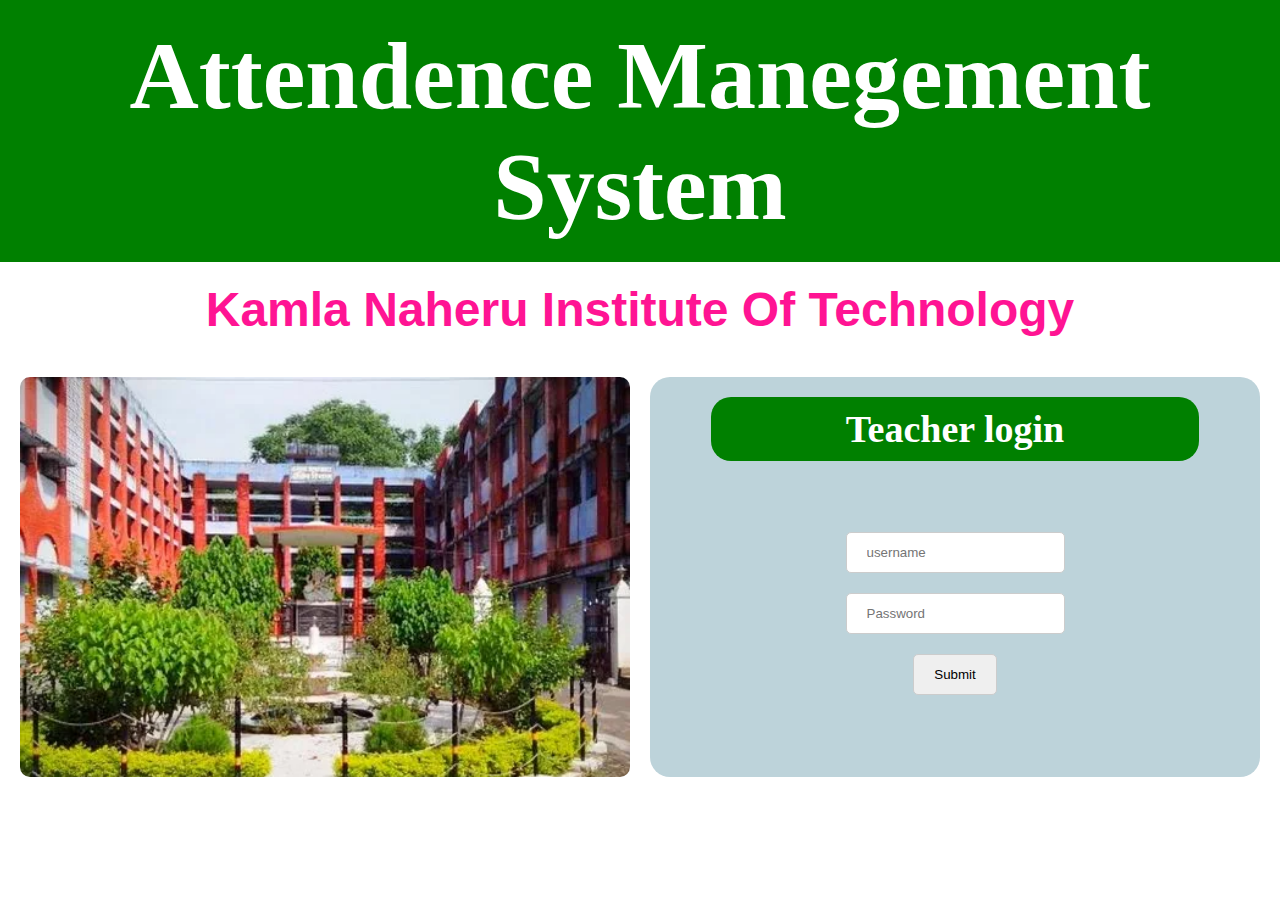
<file: index.html>
<!doctype html>
<html lang="en">
  <head>
    <!-- Required meta tags -->
    <meta charset="utf-8">
    <meta name="viewport" content="width=device-width, initial-scale=1">

    <!-- Bootstrap CSS -->
    <link href="https://cdn.jsdelivr.net/npm/bootstrap@5.0.2/dist/css/bootstrap.min.css" rel="stylesheet" integrity="sha384-EVSTQN3/azprG1Anm3QDgpJLIm9Nao0Yz1ztcQTwFspd3yD65VohhpuuCOmLASjC" crossorigin="anonymous">
    <link rel="stylesheet" href="style.css">
    <title>Student Manegement</title>
  </head>
  <body>

    <div class="heading">
        <h1>Attendence Manegement System</h1>
    </div>
    <h1 id="school">Kamla Naheru Institute Of Technology </h1>

    <div class="login" >
        <div class="image">
            <img src="img.jfif" alt="">
        </div>
        <div class="right">
            <h2 class="login_head">Teacher login </h2>
            <form action="" id="form">
                <input type="text" id="name" placeholder="username">
                <input type="password" id="password" placeholder="Password">

                    <input type="submit" class="btn btn-warning" id="submit" value="Submit">
            </form>
        </div>
    </div>

    <script src="https://cdn.jsdelivr.net/npm/bootstrap@5.0.2/dist/js/bootstrap.bundle.min.js" integrity="sha384-MrcW6ZMFYlzcLA8Nl+NtUVF0sA7MsXsP1UyJoMp4YLEuNSfAP+JcXn/tWtIaxVXM" crossorigin="anonymous"></script>
    <script src="./index.js"></script>
  </body>
</html>
</file>
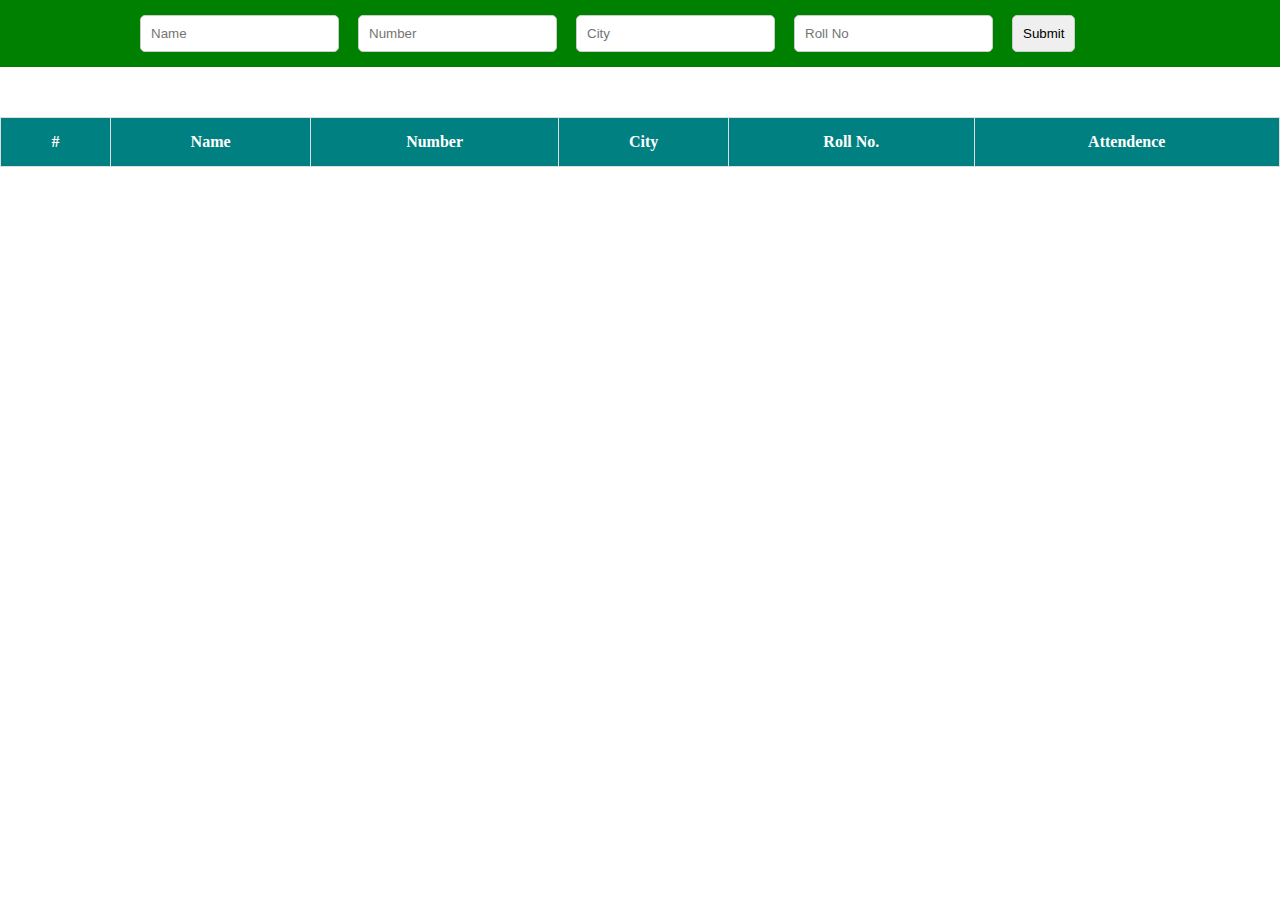
<file: student.html>
<!doctype html>
<html lang="en">
  <head>
    <!-- Required meta tags -->
    <meta charset="utf-8">
    <meta name="viewport" content="width=device-width, initial-scale=1">

    <!-- Bootstrap CSS -->
    <link href="https://cdn.jsdelivr.net/npm/bootstrap@5.0.2/dist/css/bootstrap.min.css" rel="stylesheet" integrity="sha384-EVSTQN3/azprG1Anm3QDgpJLIm9Nao0Yz1ztcQTwFspd3yD65VohhpuuCOmLASjC" crossorigin="anonymous">
    <link rel="stylesheet" href="style.css">
    <title>Student Manegement</title>
  </head>
  <body>

    <div class="studentData">
        <form action="" id="form1">
            <input type="text" placeholder="Name" id="name" required>
            <input type="number" placeholder="Number" id="number" required>
            <input type="text" placeholder="City" id="city" required>
            <input type="number" placeholder="Roll No" id="rollNo" required>
            <input type="submit" class="btn btn-warning">
        </form>
    </div>



        <table>
            <thead>
                <tr>
                    <th>#</th>
                    <th>Name</th>
                    <th>Number</th>
                    <th>City</th>
                    <th>Roll No.</th>
                    <th>Attendence</th>
                </tr>
            </thead>
            <tbody id="tbody">

            </tbody>
        </table>

        <script src="https://cdn.jsdelivr.net/npm/bootstrap@5.0.2/dist/js/bootstrap.bundle.min.js" integrity="sha384-MrcW6ZMFYlzcLA8Nl+NtUVF0sA7MsXsP1UyJoMp4YLEuNSfAP+JcXn/tWtIaxVXM" crossorigin="anonymous"></script>
        <script src="./student.js"></script>
      </body>
    </html>
</file>
<file: style.css>
*{
    margin: 0;
    padding: 0;
    box-sizing: border-box;
}
.heading{
    width: 100%;
    /* height: 100px; */
    background-color: green;
    font-size: 48px;
    color: white;
    text-align: center;
    padding: 20px;

}

#school{
    font-size: 48px;
    color: deeppink;
    text-align: center;
    padding: 20px;
    font-family: sans-serif;
    font-weight: 700;
}



/* --------------login form ----  */
.login{
    display: grid;
    grid-template-columns: 1fr 1fr;
    grid-template-rows: 400px;
    grid-gap: 20px;
    margin: 20px;

}

.image{
    width: 100%;
    height: 100%;

    background-size: cover;
    background-position: center;
    background-repeat: no-repeat;
}
.image img{
    width: 100%;
    height: 100%;
    object-fit: cover;
    border-radius: 10px;
}
.right{
    background-color: rgb(189, 211, 218);
    border-radius: 20px;
}
#form{
        display: flex;
        flex-direction: column;
      justify-content: center;
      align-items: center;
      margin-top: 10%;


  }
  #form input{

      padding: 12px 20px;
      margin: 10px 0;
      display: inline-block;
      border: 1px solid #ccc;
      box-sizing: border-box;
      border-radius: 5px;
  }
  #submit:hover{
      background-color: teal;
      color: black;
      border-radius: 5px;
  }

  .login_head{
      width: 80%;
      margin: auto;
      margin-top: 20px;
      font-size: 38px;
      background-color: green;
        color: white;
    text-align: center;
    padding: 10px;
     border-radius: 20px;   
  }

  
  /* --------------student form -------------- */

  table,
td,
th {
border: 1px solid #ddd;
text-align: left;

}

table {
border-collapse: collapse;
width: 100%;
margin: auto;
margin-top: 50px;


}

th,
td {
padding: 15px;
text-align: center;
}

tr > th {
background-color: teal;
color: white;
}

.studentData{
    width: 100%;
    background-color: green;
    padding: 15px;

}
#form1{
    margin: auto;
    width: 80%;

}
#form1 input{
    padding: 10px ;
    margin-right: 15px;
    display: inline-block;
    border: 1px solid #ccc;
    box-sizing: border-box;
    border-radius: 5px;
}
#form1 input:focus{
    outline: none;
}

.td6{
    display: flex;
    align-items: center;
    justify-content: center;


}
.td6 > button{
    margin-right: 10px;
    color: white;
    border-radius: 5px;
    padding: 5px 10px;
    border: none;
    cursor: pointer;
} 

.td6 > button:nth-child(1){
    background-color: green;
}
.td6 > button:nth-child(2){
    background-color: red;
}

#absent{
    background-color: red;
}
</file>
